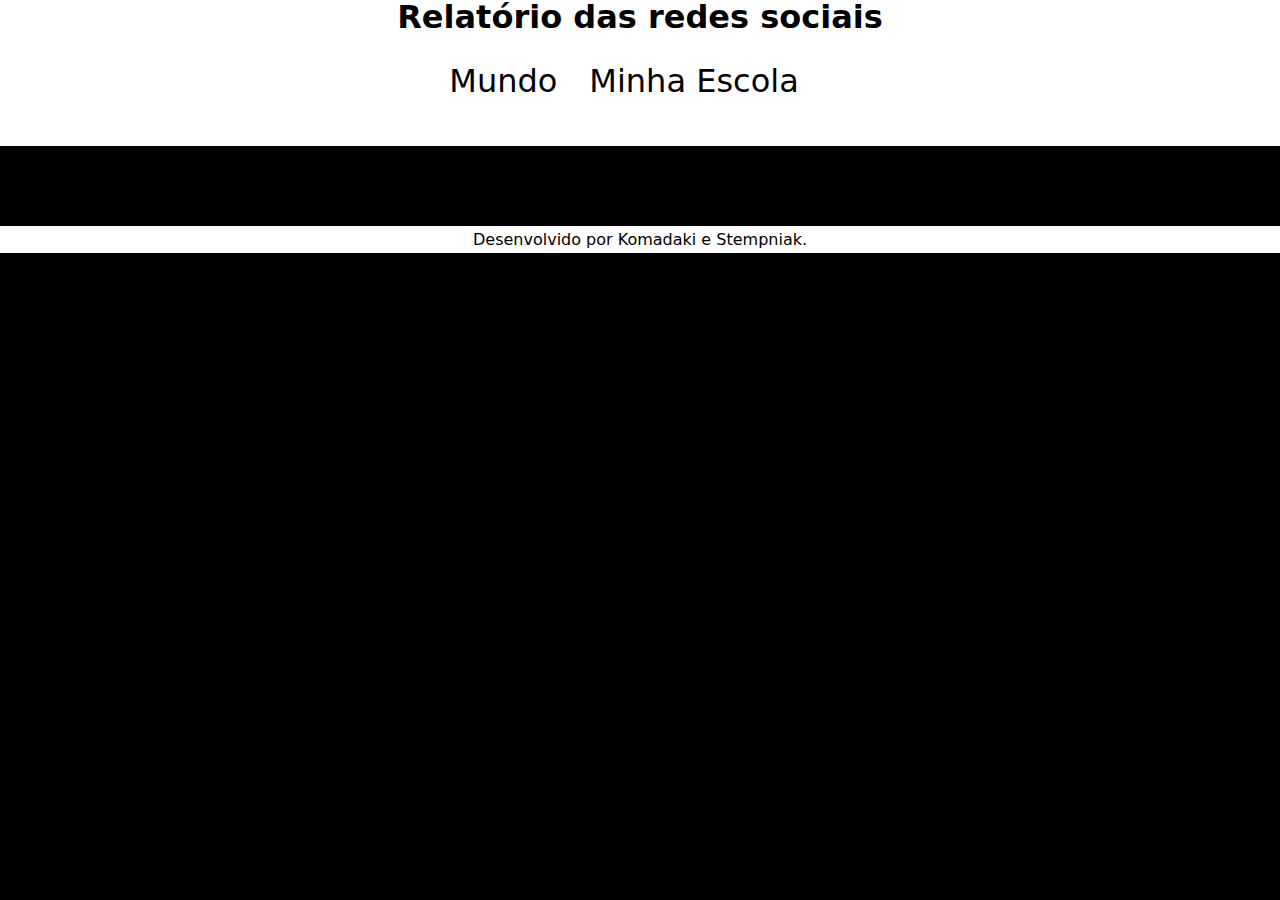
<file: g243h3t/index.html>
<!DOCTYPE html>
<html lang="pt-br">
<head>
    <meta charset="UTF-8">
    <meta name="viewport" content="width=device-width, initial-scale=1.0">
    <title>site brabíssimo</title>
    <link rel="stylesheet" href="style.css">
    <script src="./graficos/informacoesGlobais.js"></script>
</head>
<body>
    <header>
        <h1>Relatório das redes sociais</h1>
        <nav>
            <a href="index.html">Mundo</a>
            <a href="#">Minha Escola</a>
        </nav>
    </header>
    <main class="graficos-section">
        <section id="graficos-container" class="graficos-container">
            <!-- Aqui estará seus graficos-->
        </section>
    </main>
    <footer>
        Desenvolvido por Komadaki e Stempniak.
    </footer>
</body>
</html>
</file>
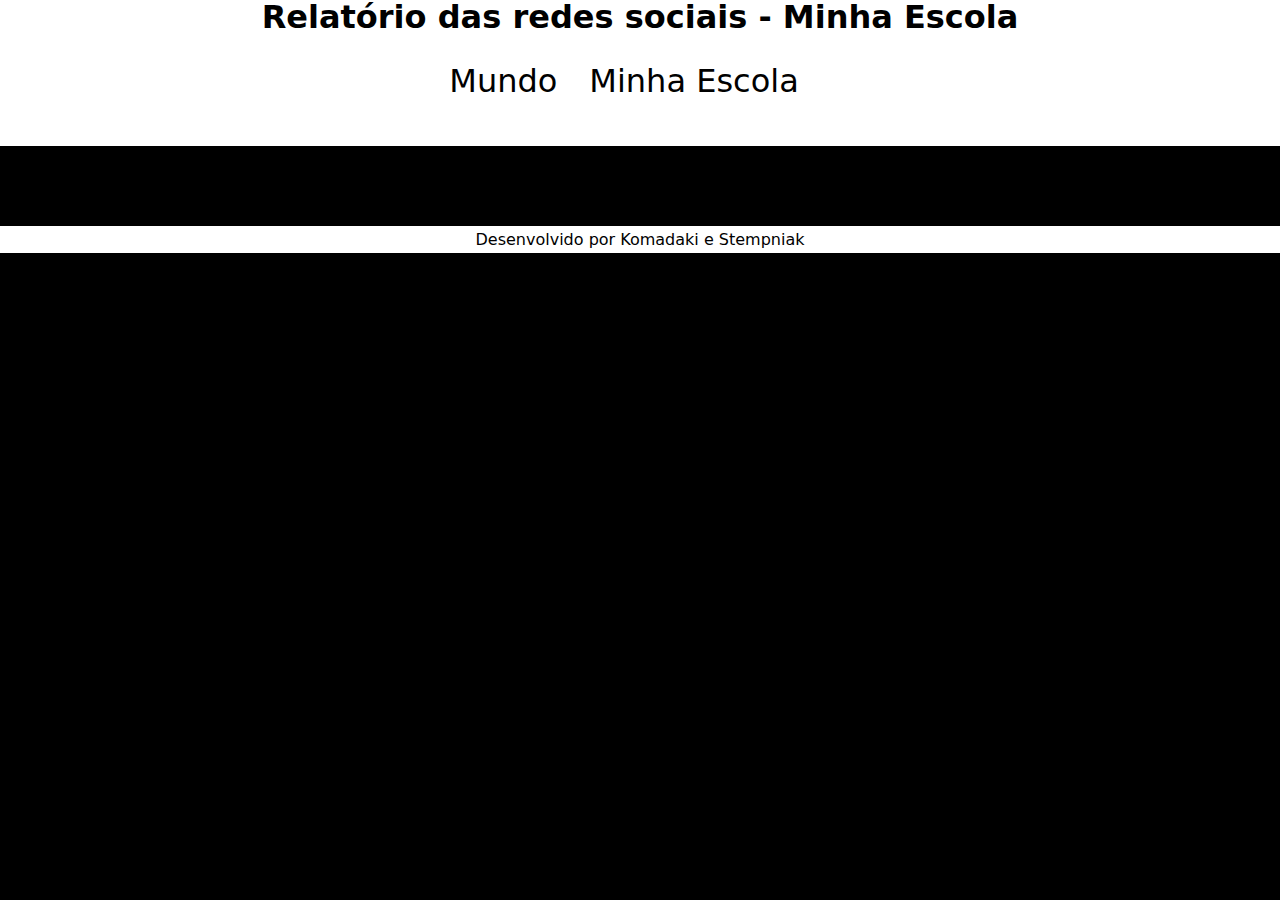
<file: g243h3t/minhaEscola.html>
<!DOCTYPE html>
<html lang="pt-br">
<head>
    <meta charset="UTF-8">
    <meta http-equiv="X-UA-Compatible" content="IE=edge">
    <meta name="viewport" content="width=device-width, initial-scale=1.0">
    <title>Redes Sociais</title>
    <link rel="stylesheet" href="style.css">
    <script src="https://cdn.plot.ly/plotly-2.27.0.min.js" charset="utf-8"></script>
</head>
<body>
    <header>
        <h1>Relatório das redes sociais - Minha Escola</h1>
        <nav>
            <a href="index.html">Mundo</a>
            <a href="minhaEscola.html">Minha Escola</a>
        </nav>
    </header>
    <main class="graficos-section">
        <section id="graficos-container" class="graficos-container">
            
        </section>
    </main>
    <footer>
        Desenvolvido por Komadaki e Stempniak
    </footer>
    
</body>
</html>
</file>
<file: g243h3t/style.css>
html, body, div, span, applet, object, iframe,
h1, h2, h3, h4, h5, h6, p, blockquote, pre,
a, abbr, acronym, address, big, cite, code,
del, dfn, em, img, ins, kbd, q, s, samp,
small, strike, strong, sub, sup, tt, var,
b, u, i, center,
dl, dt, dd, ol, ul, li,
fieldset, form, label, legend,
table, caption, tbody, tfoot, thead, tr, th, td,
article, aside, canvas, details, embed, 
figure, figcaption, footer, header, hgroup, 
menu, nav, output, ruby, section, summary,
time, mark, audio, video {
	margin: 0;
	padding: 0;
	border: 0;
	font-size: 100%;
	font: inherit;
	vertical-align: baseline;
}
/* HTML5 display-role reset for older browsers */
article, aside, details, figcaption, figure, 
footer, header, hgroup, menu, nav, section {
	display: block;
}
body {
	line-height: 1;
}
ol, ul {
	list-style: none;
}
blockquote, q {
	quotes: none;
}
blockquote:before, blockquote:after,
q:before, q:after {
	content: '';
	content: none;
}
table {
	border-collapse: collapse;
	border-spacing: 0;
}

@import url('https://fonts.googleapis.com/css2?family=Roboto+Condensed:ital,wght@0,100..900;1,100..900&display=swap');

:root {
    --bg-color: #000000;
    --primary-color:  #FFFFFF;
    --secundary-color: #ED1C2E;
    --font: "Roboto", system-ui;
}

body {
    background-color: var(--bg-color);
    color: var(--primary-color);
    font-family: var(--font);
    height: 100vh;
    margin: 0;
}

header{
    text-align: center;
    background-color: var(--primary-color);
    padding: 1px;
}

h1{
    font-size: 2rem;
    color: var(--bg-color);
    font-weight: 700;
}

nav {
    display: flex;
    justify-content: center;
    font-weight: 400;
}

nav a {
    text-decoration: none;
    color: var(--bg-color);
    margin: 2rem 2rem 3rem 0rem;
    font-size: 2rem;
}

nav a:hover {
    text-decoration: underline;
    transform: scale(1.1);
    transition: transform 0.1s;
}

footer{
    display: flex;
    align-items: center;
    justify-content: center;
    color: var(--bg-color);
    background-color: var(--primary-color);
    margin-top: 2rem;
    width: 100%;
    height: 3vh;
}

.graficos-container {
    margin: 5rem;
}

.graficos-container__texto{
    font-size: 1.3rem;
    text-align: center;
    padding: 2rem;
    border: var(--secondary-color) solid 2px;
}
span{
    font-weight: bold;
    color: var(--secondary-color);
}
</file>
